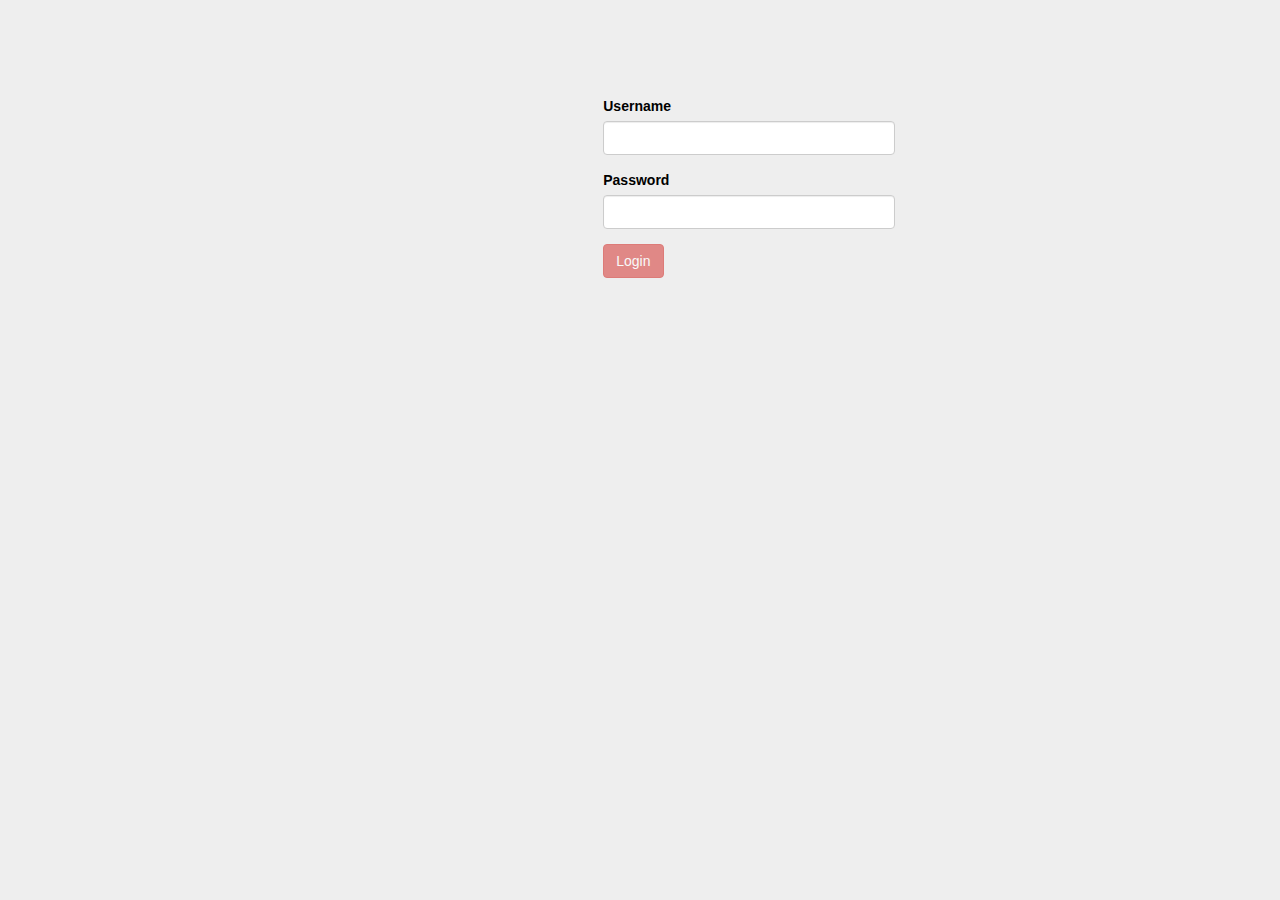
<file: SubashPOC/Employee_Web/index.html>
﻿<!DOCTYPE html>
<html ng-app="MainApp">
<head>
    <title>Angular JS</title>
    <link href="Content/bootstrap.min.css" rel="stylesheet" />
</head>
<body class="jumbotron col-xs-offset-2 col-xs-8 col-xs-offset-2 col-xs-8">
    <div class="jumbotron" style="width: 1479.87px;">
        <div class="container">
            <div class="col-xs-offset-2 col-xs-8">
                <div>
                    <div ng-view></div>
                </div>
            </div>
        </div>
    </div>

    <script src="Scripts/angular.min.js"></script>
    <script src="Scripts/angular-route.js"></script>
    <script src="Scripts/app/app.js"></script>
    <script src="Scripts/angular-cookies.js"></script>
    <script src="modules/authentication/controller.js"></script>
    <script src="modules/authentication/service.js"></script>
    <script src="modules/home/controller.js"></script>
</body>
</html>
</file>
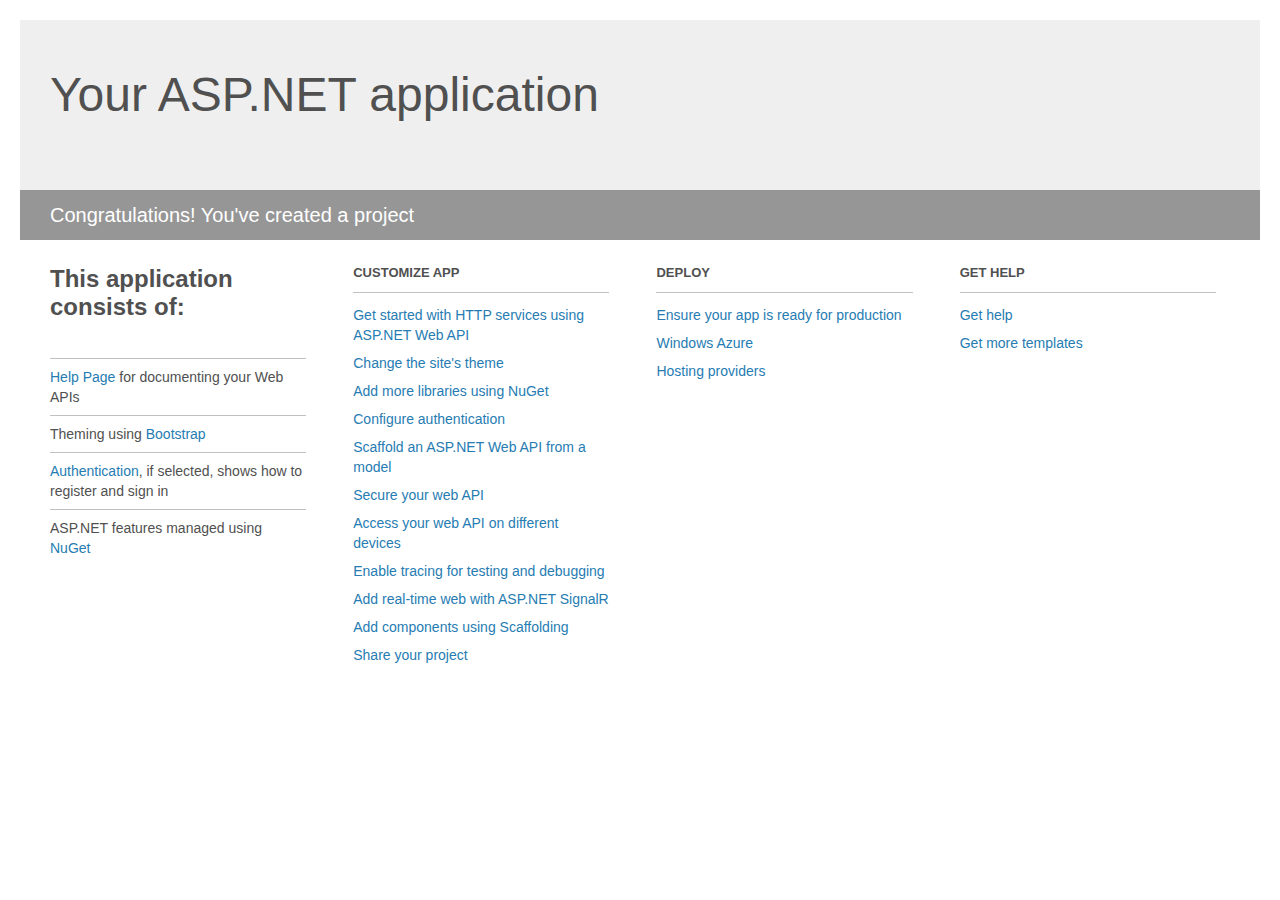
<file: SubashPOC/Employee_API/Project_Readme.html>
﻿<!DOCTYPE html>
<html lang="en">
<head>
    <meta charset="utf-8" />
    <title>Your ASP.NET application</title>
    <style>
        body {
            background: #fff;
            color: #505050;
            font: 14px 'Segoe UI', tahoma, arial, helvetica, sans-serif;
            margin: 20px;
            padding: 0;
        }

        #header {
            background: #efefef;
            padding: 0;
        }

        h1 {
            font-size: 48px;
            font-weight: normal;
            margin: 0;
            padding: 0 30px;
            line-height: 150px;
        }

        p {
            font-size: 20px;
            color: #fff;
            background: #969696;
            padding: 0 30px;
            line-height: 50px;
        }

        #main {
            padding: 5px 30px;
        }

        .section {
            width: 21.7%;
            float: left;
            margin: 0 0 0 4%;
        }

            .section h2 {
                font-size: 13px;
                text-transform: uppercase;
                margin: 0;
                border-bottom: 1px solid silver;
                padding-bottom: 12px;
                margin-bottom: 8px;
            }

            .section.first {
                margin-left: 0;
            }

                .section.first h2 {
                    font-size: 24px;
                    text-transform: none;
                    margin-bottom: 25px;
                    border: none;
                }

                .section.first li {
                    border-top: 1px solid silver;
                    padding: 8px 0;
                }

            .section.last {
                margin-right: 0;
            }

        ul {
            list-style: none;
            padding: 0;
            margin: 0;
            line-height: 20px;
        }

        li {
            padding: 4px 0;
        }

        a {
            color: #267cb2;
            text-decoration: none;
        }

            a:hover {
                text-decoration: underline;
            }
    </style>
</head>
<body>

    <div id="header">
        <h1>Your ASP.NET application</h1>
        <p>Congratulations! You've created a project</p>
    </div>

    <div id="main">
        <div class="section first">
            <h2>This application consists of:</h2>
            <ul>
                <li><a href="http://go.microsoft.com/fwlink/?LinkID=320956">Help Page</a> for documenting your Web APIs</li>
                <li>Theming using <a href="http://go.microsoft.com/fwlink/?LinkID=320754">Bootstrap</a></li>
                <li><a href="http://go.microsoft.com/fwlink/?LinkID=320957">Authentication</a>, if selected, shows how to register and sign in</li>
                <li>ASP.NET features managed using <a href="http://go.microsoft.com/fwlink/?LinkID=320958">NuGet</a></li>
            </ul>
        </div>

        <div class="section">
            <h2>Customize app</h2>
            <ul>
                <li><a href="http://go.microsoft.com/fwlink/?LinkID=320959">Get started with HTTP services using ASP.NET Web API</a></li>
                <li><a href="http://go.microsoft.com/fwlink/?LinkID=320960">Change the site's theme</a></li>
                <li><a href="http://go.microsoft.com/fwlink/?LinkID=320961">Add more libraries using NuGet</a></li>
                <li><a href="http://go.microsoft.com/fwlink/?LinkID=320962">Configure authentication</a></li>
                <li><a href="http://go.microsoft.com/fwlink/?LinkID=320963">Scaffold an ASP.NET Web API from a model</a></li>
                <li><a href="http://go.microsoft.com/fwlink/?LinkID=320964">Secure your web API</a></li>
                <li><a href="http://go.microsoft.com/fwlink/?LinkID=320965">Access your web API on different devices</a></li>
                <li><a href="http://go.microsoft.com/fwlink/?LinkID=320966">Enable tracing for testing and debugging</a></li>
                <li><a href="http://go.microsoft.com/fwlink/?LinkID=320765">Add real-time web with ASP.NET SignalR</a></li>
                <li><a href="http://go.microsoft.com/fwlink/?LinkID=320766">Add components using Scaffolding</a></li>
                <li><a href="http://go.microsoft.com/fwlink/?LinkID=320768">Share your project</a></li>
            </ul>
        </div>

        <div class="section">
            <h2>Deploy</h2>
            <ul>
                <li><a href="http://go.microsoft.com/fwlink/?LinkID=320769">Ensure your app is ready for production</a></li>
                <li><a href="http://go.microsoft.com/fwlink/?LinkID=320770">Windows Azure</a></li>
                <li><a href="http://go.microsoft.com/fwlink/?LinkID=320771">Hosting providers</a></li>
            </ul>
        </div>

        <div class="section last">
            <h2>Get help</h2>
            <ul>
                <li><a href="http://go.microsoft.com/fwlink/?LinkID=320772">Get help</a></li>
                <li><a href="http://go.microsoft.com/fwlink/?LinkID=320773">Get more templates</a></li>
            </ul>
        </div>
    </div>
</body>
</html>
</file>
